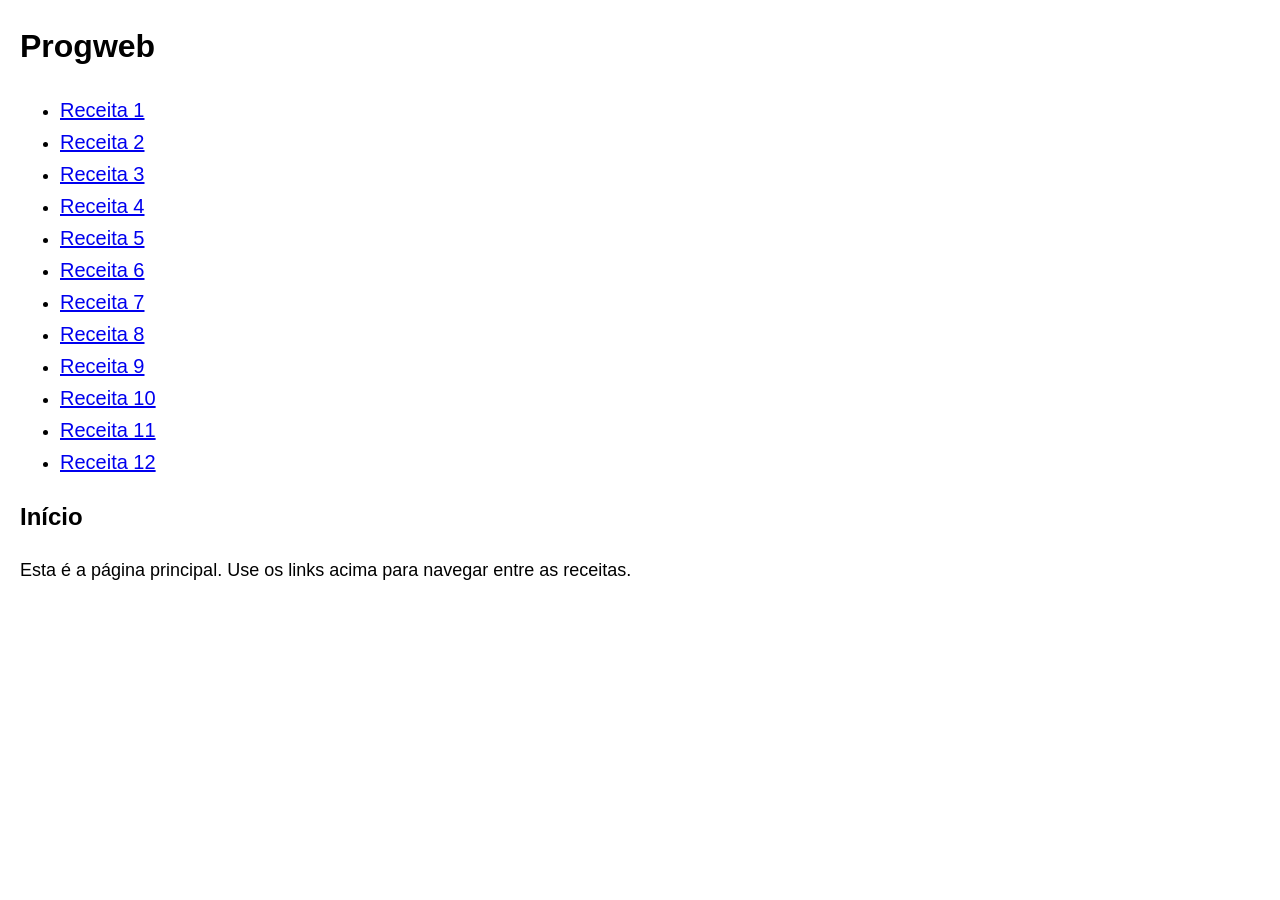
<file: index.html>
<!DOCTYPE html>
<html lang="en">
<head>
    <meta charset="UTF-8">
    <meta name="viewport" content="width=device-width, initial-scale=1.0">
    <title>Progweb</title>
    <link rel="stylesheet" href="style.css">
</head>
<body>
    <header>
        <h1>Progweb</h1>
        <nav>
            <ul>
                <li><a href="receita1/receita1.html">Receita 1</a></li>
                <li><a href="receita2/receita2.html">Receita 2</a></li>
                <li><a href="receita3/receita3.html">Receita 3</a></li>
                <li><a href="receita4/receita4.html">Receita 4</a></li>
                <li><a href="receita5/receita5.html">Receita 5</a></li>
                <li><a href="receita6/receita6.html">Receita 6</a></li>
                <li><a href="receita7/receita7.html">Receita 7</a></li>
                <li><a href="receita8/receita8.html">Receita 8</a></li>
                <li><a href="receita9/index.html">Receita 9</a></li>
                <li><a href="receita10/index.html">Receita 10</a></li>
                <li><a href="receita11/index.html">Receita 11</a></li>
                <li><a href="receita12/index.html">Receita 12</a></li>
            </ul>
        </nav>
    </header>
    <main>
        <h2>Início</h2>
        <p>Esta é a página principal. Use os links acima para navegar entre as receitas.</p>
    </main>
</body>
</html>
</file>
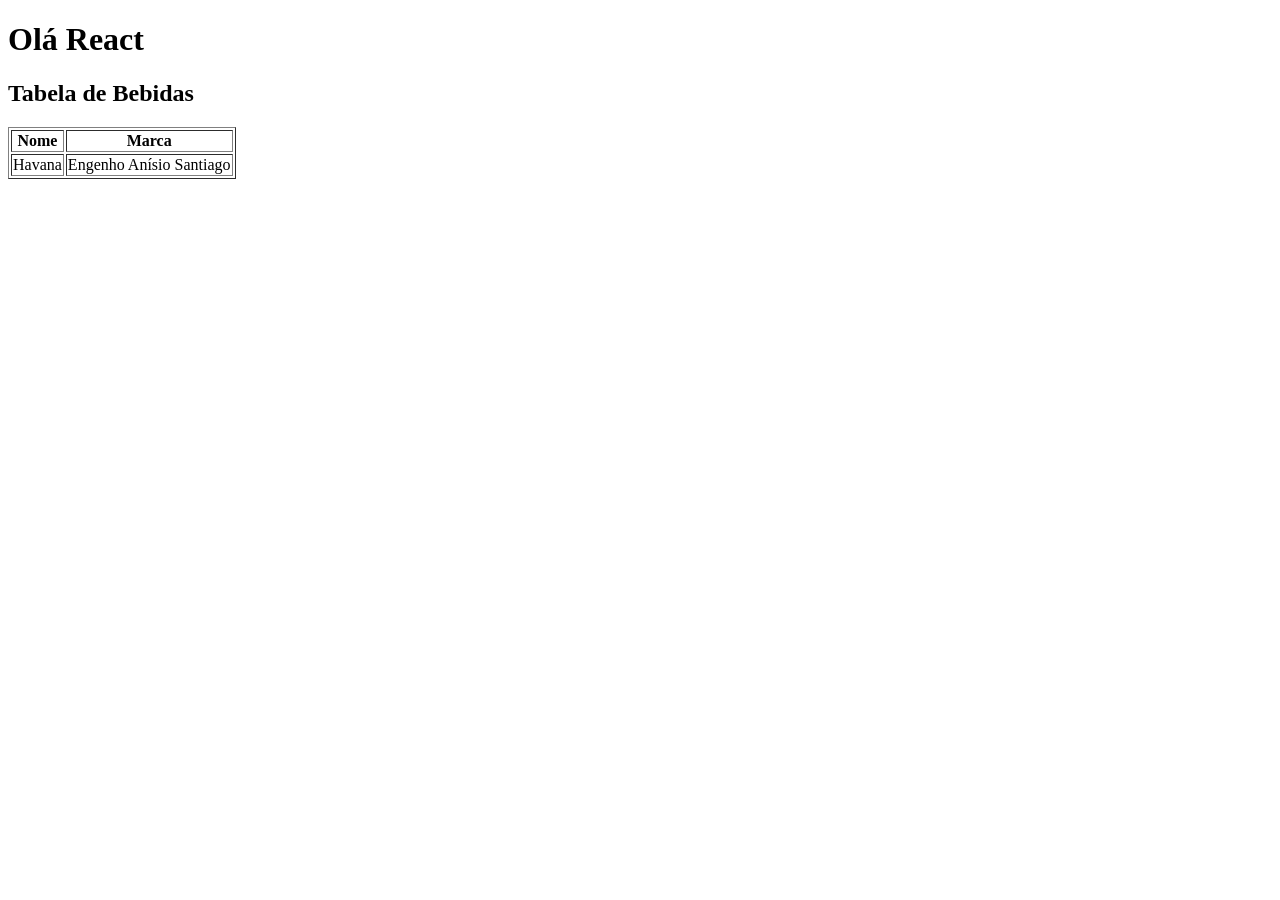
<file: receita11/index.html>
<!DOCTYPE html>
<html>

<head>
    <title>ReceitaReact - 2</title>
</head>

<body>
    <div id="app">

    </div>

    <script src="libs/react.js"></script>
    <script src="libs/react-dom.js"></script>
    <script src="libs/babel.js"></script>

    <script type="text/babel">

        class Teste extends React.Component {
            render() {
                return (
                    <div>
                        <h1>Olá React</h1>
                    </div>
                )
            }
        }

        const Teste__ = () => {
            return (
                <div>
                    <h1>Olá React</h1>
                </div>
            )
        }

        class TabelaBebidas extends React.Component {
            render() {
                return (
                    <div>
                        <h2>{this.props.titulo}</h2>
                        <table id="tabela" border="1">
                            <thead>
                                <tr><th>Nome</th><th>Marca</th></tr>
                            </thead>
                            <tbody>
                                <tr><td>Havana</td><td>Engenho Anísio Santiago</td></tr>
                            </tbody>
                        </table>
                    </div>
                )
            }
        }

        const TabelaBebidas__ = (titulo) => {
            return (
                <div>
                    <h2>{titulo}</h2>
                    <table id="tabela" border="1">
                        <thead>
                            <tr><th>Nome</th><th>Marca</th></tr>
                        </thead>
                        <tbody>
                            <tr><td>Havana</td><td>Engenho Anísio Santiago</td></tr>
                        </tbody>
                    </table>
                </div>
            )
        }

        ReactDOM.render(
            <div>
                <Teste />
                <TabelaBebidas titulo="Tabela de Bebidas" />    
            </div>
            ,
            document.getElementById("app"))

    </script>
</body>

</html>
</file>
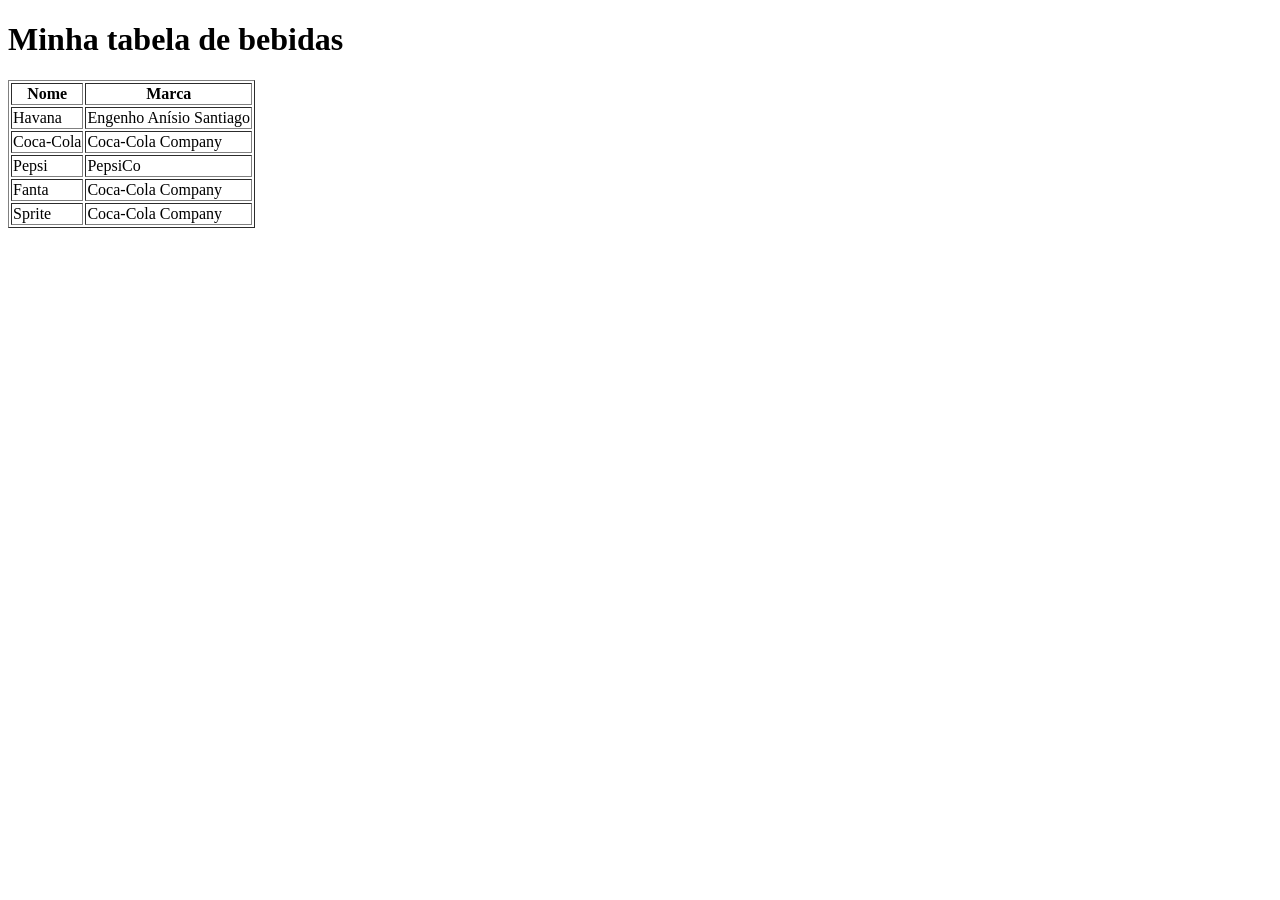
<file: receita12/index.html>
<!DOCTYPE html>
<html>

<head>
    <title>ReceitaReact - 3</title>
</head>

<body>
    <div id="app">
    </div>
    <script src="libs/react.js"></script>
    <script src="libs/react-dom.js"></script>
    <script src="libs/babel.js"></script>
    <script type="text/babel">
        const TabelaBebidas = ({ titulo,cabecalhos,dadosTabela }) => {
            return (
                <div>
                    <h1>{titulo}</h1>
                    <table id="tabela" border="1">
                        <thead>
                            {cabecalhos.map((cabecalho, index) => (
                                <th key={index}>{cabecalho}</th>
                            ))}
                        </thead>
                        <tbody>
                            {dadosTabela.map((bebida, index) => (
                                <tr key={index}>
                                    <td>{bebida.nome}</td>
                                    <td>{bebida.marca}</td>
                                </tr>
                            ))}
                        </tbody>
                    </table>
                </div>
            )
        }

        const cabecalhos = ["Nome", "Marca"]
        const dadosTabela = [
            { nome: "Havana", marca: "Engenho Anísio Santiago" },
            { nome: "Coca-Cola", marca: "Coca-Cola Company" },
            { nome: "Pepsi", marca: "PepsiCo" },
            { nome: "Fanta", marca: "Coca-Cola Company" },
            { nome: "Sprite", marca: "Coca-Cola Company" }
        ]

        ReactDOM.render(
            <TabelaBebidas titulo="Minha tabela de bebidas" cabecalhos={cabecalhos} dadosTabela={dadosTabela}/>
            ,
            document.getElementById("app"))
    </script>
</body>

</html>
</file>
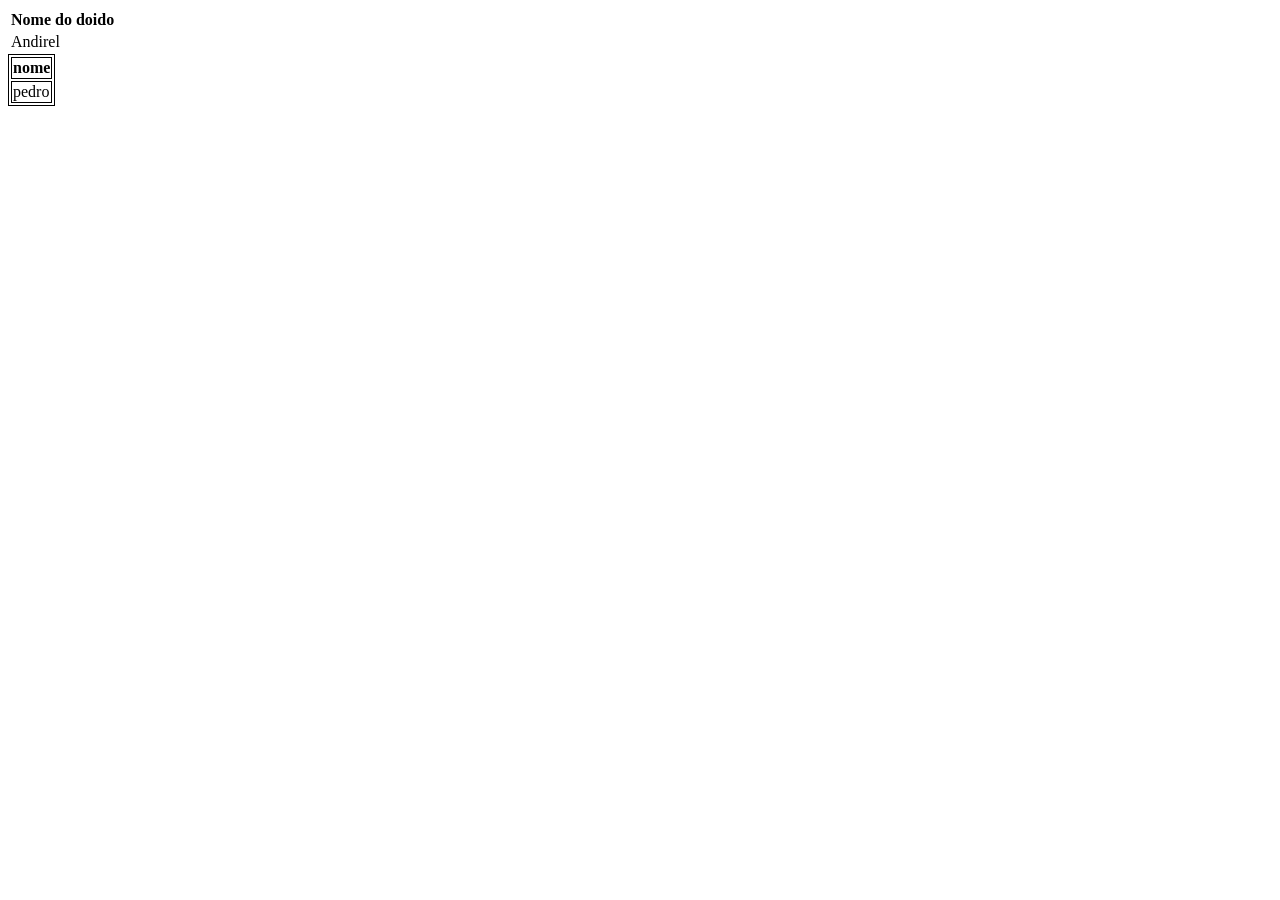
<file: receita9/index.html>
<!DOCTYPE html>
<html>

<head>
    <title>ReactZero</title>
</head>

<body>
    <div id="app">

    </div>
    <script src="libs/react.js"></script>
    <script src="libs/react-dom.js"></script>

    <table style="border: 1px solid black;">
        <tr><th style="border: 1px solid black;">nome</th></tr>
        <tr><td style="border: 1px solid black;">pedro</td></tr>
    </table>

    <script>
        ReactDOM.render(
            // React.createElement(
            //     'h1', 
            //     {id:'my-heading'},
            //     React.createElement(
            //         'span',
            //         null,
            //         'React ',
            //         React.createElement('em', null, 'é muito ')
            //     ), 
            //     'massa!'
            // ), 
            React.createElement(
                'table',
                null,
                React.createElement('tr',null,React.createElement('th',null,'Nome do doido')),
                React.createElement('tr',null,React.createElement('td',null,'Andirel'))
            ),
            document.getElementById('app')
        );

    </script>
</body>

</html>
</file>
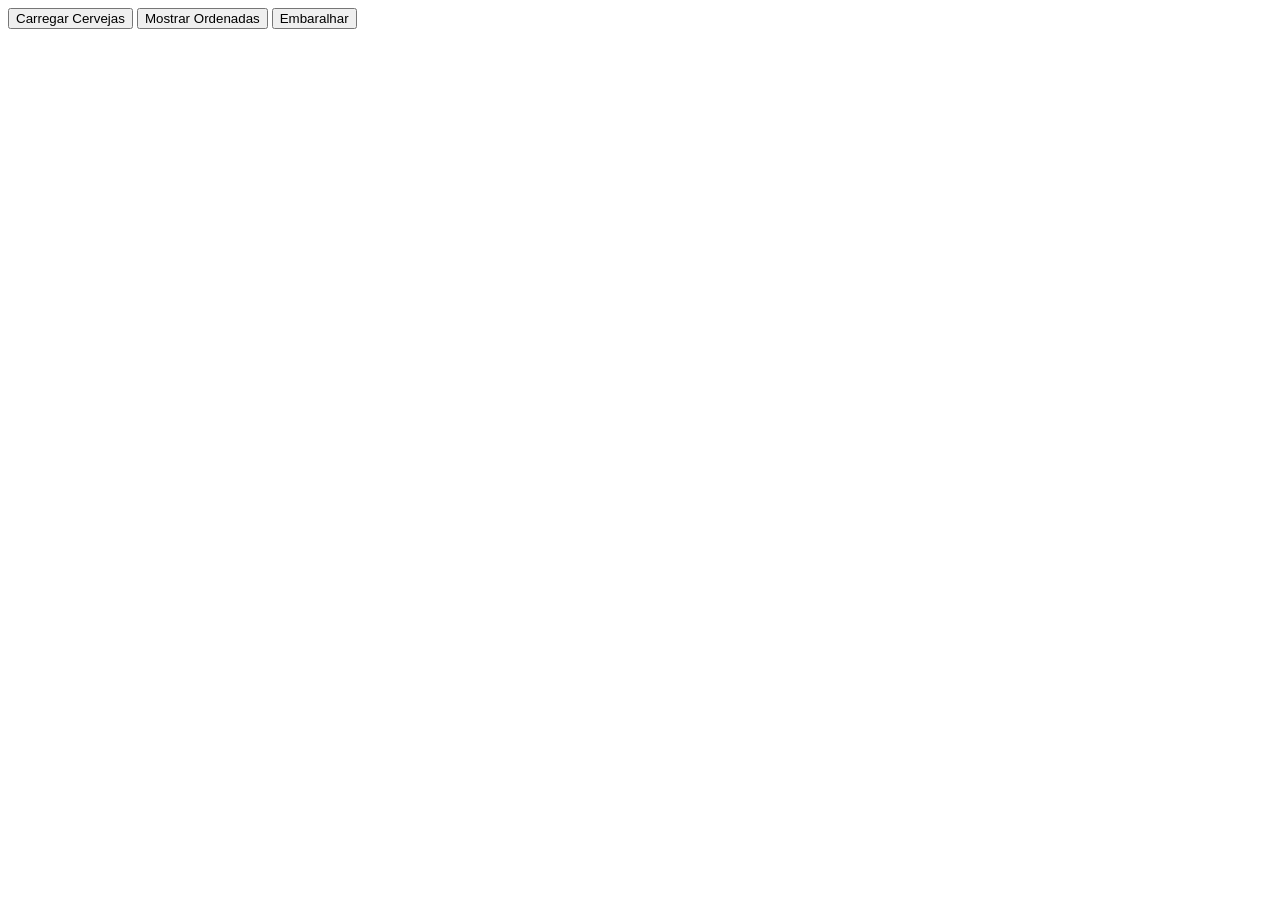
<file: receita4.html>
<!DOCTYPE html>
<html>

<head>
    <meta charset="UTF-8">
    <style>
        table {
            border-collapse: collapse;
            margin-top: 15px;
            width: 250px;
        }

        th, td {
            border: 1px solid #ccc;
            padding: 8px 12px;
            text-align: left;
        }

        th {
            background-color: #f2f2f2;
            font-weight: bold;
        }

        .cerveja {
            font-weight: bold;
            color: red;
            font-size: large;
        }
    </style>
</head>

<body>
    <div id="controles">
        <button id="botaoCarregar">Carregar Cervejas</button>
        <button id="botaoOrdenar">Mostrar Ordenadas</button>
        <button id="botaoEmbaralhar">Embaralhar</button>
    </div>

    <div id="meu amor"></div>
</body>

<script>
    let cervejas = ["Guiness", "Desperados", "Becks"]

    function transformarLinha(item) {
        return `<tr><td class="cerveja">${item}</td></tr>`
    }

    function renderizarTabela(itens) {
        let linhasHtml = itens.map(transformarLinha).join("")
        let tabela = `
            <table>
                <thead>
                    <tr><th>Nome da Cerveja</th></tr>
                </thead>
                <tbody>
                    ${linhasHtml}
                </tbody>
            </table>
        `
        document.getElementById("meu amor").innerHTML = tabela
    }

    // 1. Carregar na ordem original
    function carregarDiv() {
        renderizarTabela(cervejas)
    }

    // 2. Ordenar alfabeticamente usando o método nativo .sort()
    function mostrarOrdenadas() {
        cervejas.sort((a, b) => a.localeCompare(b))
        renderizarTabela(cervejas)
    }

    // 3. Embaralhar usando .sort() com número randômico
    function embaralharCervejas() {
        cervejas.sort(() => Math.random() - 0.5)
        renderizarTabela(cervejas)
    }

    document.getElementById("botaoCarregar").addEventListener("click", carregarDiv)
    document.getElementById("botaoOrdenar").addEventListener("click", mostrarOrdenadas)
    document.getElementById("botaoEmbaralhar").addEventListener("click", embaralharCervejas)
</script>

</html>
</file>
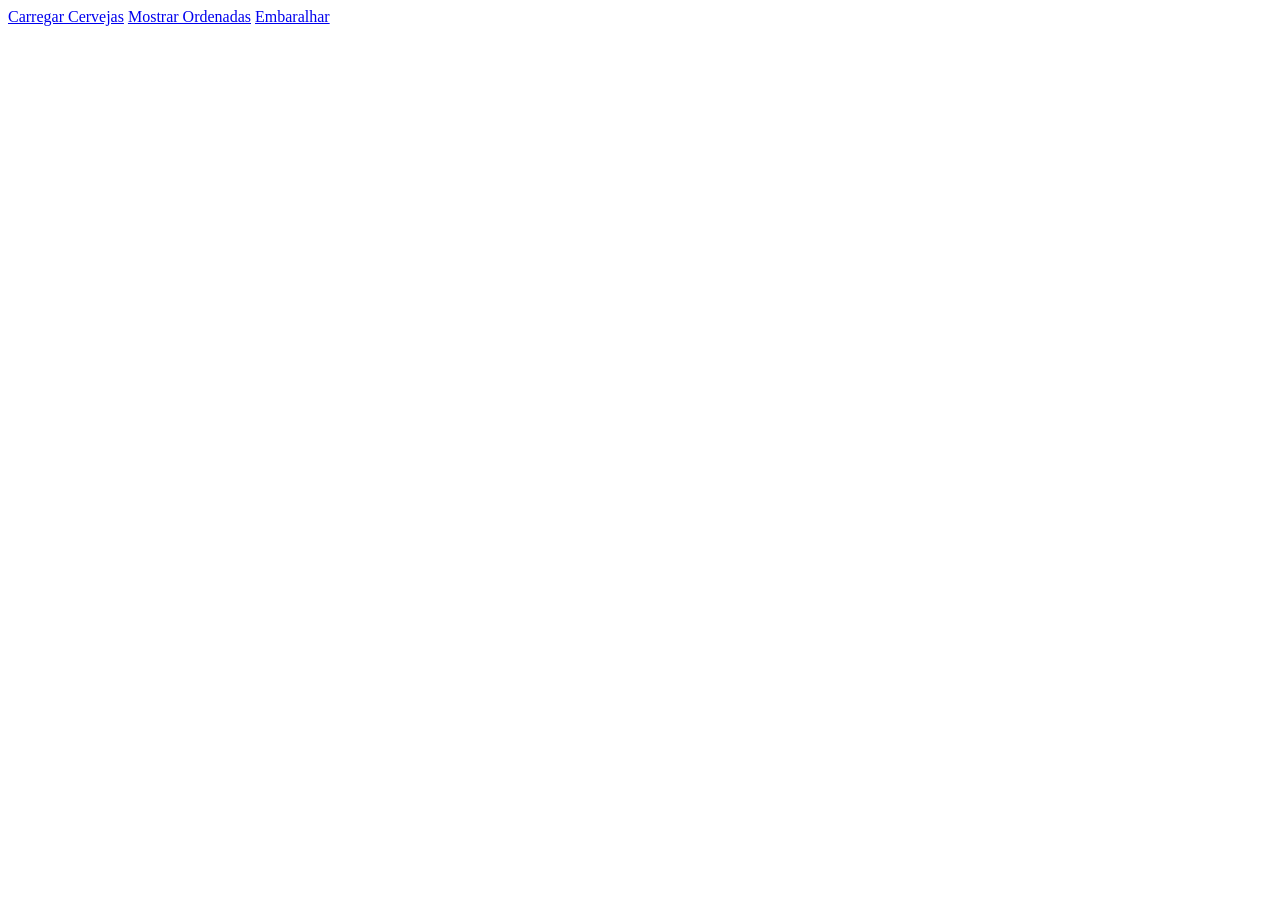
<file: receita5.html>
<!DOCTYPE html>
<html>

<head>
    <meta charset="UTF-8">
    <style>
        table {
            border-collapse: collapse;
            margin-top: 15px;
            width: 250px;
        }

        th, td {
            border: 1px solid #ccc;
            padding: 8px 12px;
            text-align: left;
        }

        th {
            background-color: #f2f2f2;
            font-weight: bold;
        }

        .cerveja {
            font-weight: bold;
            color: red;
            font-size: large;
        }
    </style>
</head>

<body>
    <div id="controles">
        <a id="botaoCarregar" href="#">Carregar Cervejas</a>
        <a id="botaoOrdenar" href="#">Mostrar Ordenadas</a>
        <a id="botaoEmbaralhar" href="#">Embaralhar</a>
    </div>

    <div id="meu amor"></div>
</body>

<script>
    let cervejas = ["Guiness", "Desperados", "Becks"]

    //function carregar(){      
    const carregarDiv = (cervs) => {
        const div = document.getElementById("meu amor")
        const cervejasHtml = cervs.map(item => `<h1>${item}</h1>`)
        div.innerHTML = `${cervejasHtml.join("\n")}`
    }

    const transformarLinha = (item) => {
        return `<tr><td class="cerveja">${item}</td></tr>`
    }

    const renderizarTabela = (itens) => {
        const linhasHtml = itens.map(transformarLinha).join("")
        let tabela = `
            <table>
                <thead>
                    <tr><th>Nome da Cerveja</th></tr>
                </thead>
                <tbody>
                    ${linhasHtml}
                </tbody>
            </table>
        `
        document.getElementById("meu amor").innerHTML = tabela
    }

    const carregarTabela = (cervs) => {
        renderizarTabela(cervs)
    }

    const mostrarOrdenadas = (cervs) => {
        cervs.sort((a, b) => a.localeCompare(b))
        renderizarTabela(cervs)
    }

    const embaralharCervejas = (cervs) => {
        cervs.sort(() => Math.random() - 0.5)
        renderizarTabela(cervs)
    }

    let botao = document.getElementById("botaoCarregar")
    botao.addEventListener("click", () => carregarTabela(cervejas))    

    document.getElementById("botaoCarregar").addEventListener("click", () => carregarTabela(cervejas))
    document.getElementById("botaoOrdenar").addEventListener("click", () => mostrarOrdenadas(cervejas))
    document.getElementById("botaoEmbaralhar").addEventListener("click", () => embaralharCervejas(cervejas))
</script>

</html>
</file>
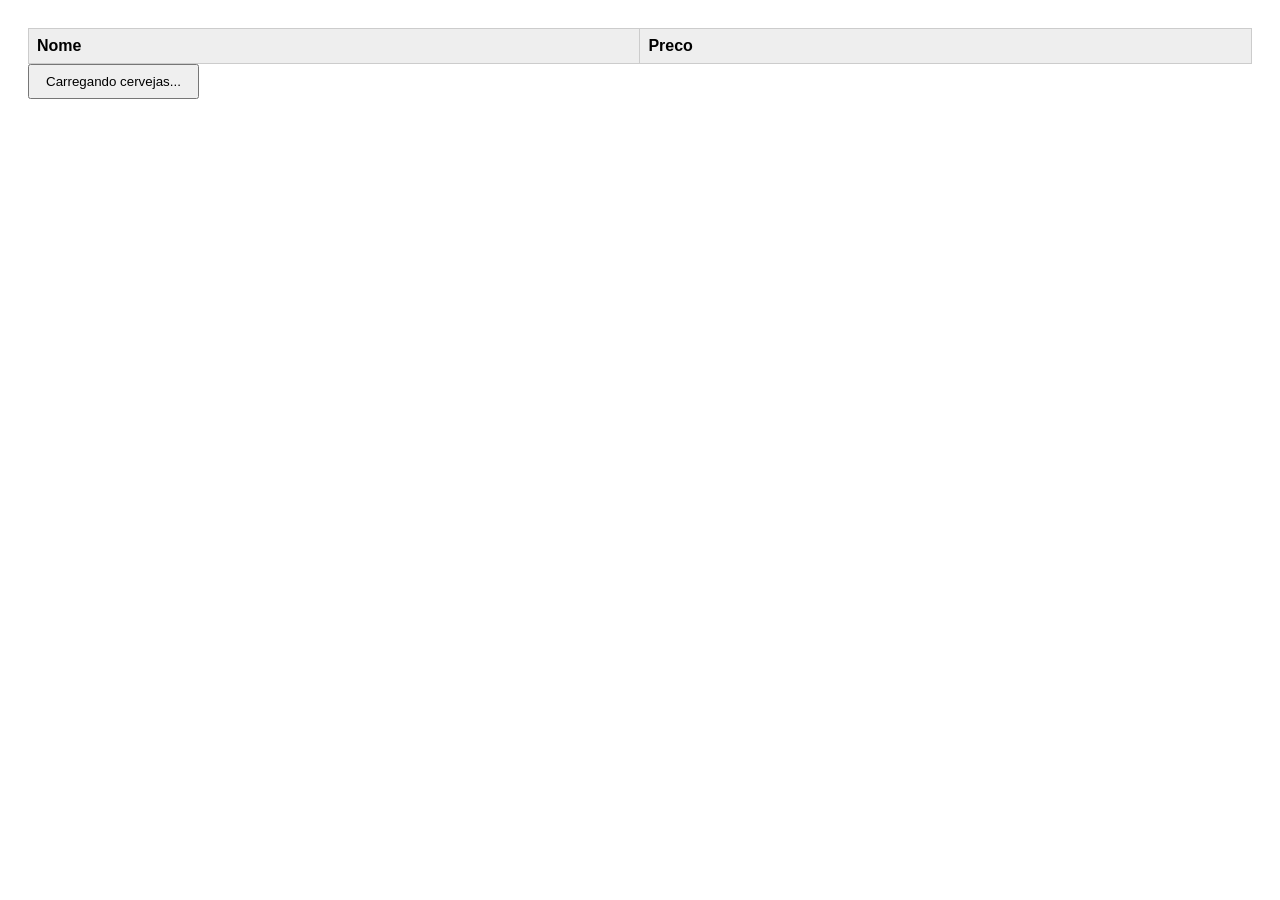
<file: receita 8/receita8.html>
<!DOCTYPE html>
<html>
<head>
    <meta charset="UTF-8">
    <link rel="stylesheet" href="receita8.css">
    <script src="receita8.js" defer></script>
</head>
<body>
    <table>
        <tr>
            <th>Nome</th>
            <th>Preco</th>
        </tr>
        <tbody id="produtosDiv"></tbody>
    </table>
    <div><button id="botaoCarregar">Carregando cervejas...</button></div>
</body>
</html>
</file>
<file: style.css>
body {
    font-family: Arial, Helvetica, sans-serif;
    font-size: 18px;
    line-height: 1.6;
    margin: 20px;
}

h1 {
    font-size: 32px;
}

h2 {
    font-size: 24px;
}

nav a {
    font-size: 20px;
}
</file>
<file: receita 8/receita8.css>
body {
    font-family: sans-serif;
    padding: 20px;
}

button {
    padding: 8px 16px;
    cursor: pointer;
    margin-bottom: 15px;
}

table {
    width: 100%;
    border-collapse: collapse;
}

th, td {
    padding: 8px;
    text-align: left;
    border: 1px solid #ccc;
}

th {
    background-color: #eee;
}
</file>
